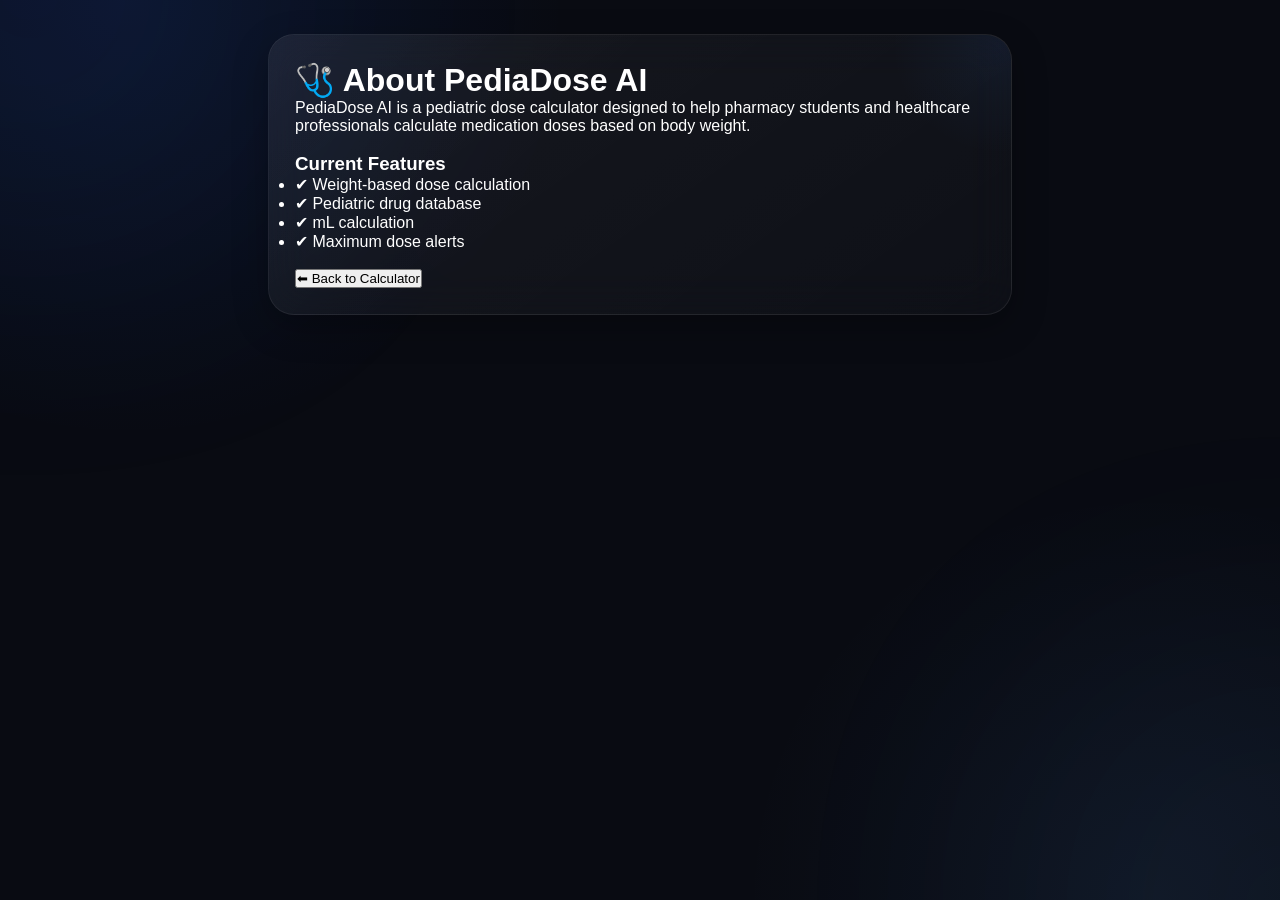
<file: about.html>
<!DOCTYPE html>
<html lang="en">
<head>
    <meta charset="UTF-8">
    <meta name="viewport" content="width=device-width, initial-scale=1.0">
    <title>About - PediaDose AI</title>
    <link rel="stylesheet" href="style.css">
</head>
<body>

<div class="container">
    <div class="card">

        <h1>🩺 About PediaDose AI</h1>

        <p class="subtitle">
            PediaDose AI is a pediatric dose calculator designed to help pharmacy students and healthcare professionals calculate medication doses based on body weight.
        </p>

        <br>

        <h3>Current Features</h3>

        <ul>
            <li>✔ Weight-based dose calculation</li>
            <li>✔ Pediatric drug database</li>
            <li>✔ mL calculation</li>
            <li>✔ Maximum dose alerts</li>
        </ul>

        <br>

        <a href="index.html">
            <button>⬅ Back to Calculator</button>
        </a>

    </div>
</div>

</body>
</html>
</file>
<file: style.css>
/* =========================================================
   DOSECARE
   Professional Medical UI
   Style System — Part 1/4
   ========================================================= */


/* =========================================================
   01. DESIGN TOKENS
   ========================================================= */

:root {

    /* ---------- Background ---------- */

    --bg-primary: #070A12;
    --bg-secondary: #0B1020;
    --bg-tertiary: #101727;

    /* ---------- Cards ---------- */

    --card-bg: rgba(17, 24, 39, 0.72);
    --card-bg-solid: #111827;
    --card-bg-hover: #151E30;

    /* ---------- Primary ---------- */

    --primary: #3B82F6;
    --primary-dark: #2563EB;
    --primary-light: #60A5FA;

    --primary-soft: rgba(59, 130, 246, 0.12);
    --primary-glow: rgba(59, 130, 246, 0.28);

    /* ---------- Accent Colors ---------- */

    --purple: #A855F7;
    --purple-soft: rgba(168, 85, 247, 0.12);

    --cyan: #06B6D4;
    --cyan-soft: rgba(6, 182, 212, 0.12);

    --green: #22C55E;
    --green-soft: rgba(34, 197, 94, 0.12);

    --orange: #F59E0B;
    --orange-soft: rgba(245, 158, 11, 0.12);

    --red: #EF4444;
    --red-soft: rgba(239, 68, 68, 0.12);

    --pink: #EC4899;
    --pink-soft: rgba(236, 72, 153, 0.12);

    /* ---------- Text ---------- */

    --text-primary: #F8FAFC;
    --text-secondary: #CBD5E1;
    --text-muted: #94A3B8;
    --text-faint: #64748B;

    /* ---------- Borders ---------- */

    --border: rgba(255, 255, 255, 0.075);
    --border-light: rgba(255, 255, 255, 0.11);

    /* ---------- Radius ---------- */

    --radius-sm: 10px;
    --radius-md: 14px;
    --radius-lg: 18px;
    --radius-xl: 22px;
    --radius-2xl: 26px;

    /* ---------- Shadows ---------- */

    --shadow-card:
        0 12px 35px rgba(0, 0, 0, 0.28);

    --shadow-heavy:
        0 20px 55px rgba(0, 0, 0, 0.38);

    --shadow-primary:
        0 10px 30px rgba(37, 99, 235, 0.22);

    /* ---------- Transitions ---------- */

    --transition-fast: 0.18s ease;
    --transition: 0.25s ease;
    --transition-slow: 0.4s ease;
}


/* =========================================================
   02. RESET
   ========================================================= */

* {
    margin: 0;
    padding: 0;
    box-sizing: border-box;
}

html {
    scroll-behavior: smooth;
    -webkit-text-size-adjust: 100%;
}

body {
    min-height: 100vh;

    font-family:
        -apple-system,
        BlinkMacSystemFont,
        "SF Pro Display",
        "SF Pro Text",
        "Segoe UI",
        Roboto,
        Arial,
        sans-serif;

    background:
        radial-gradient(
            circle at 10% 0%,
            rgba(37, 99, 235, 0.11),
            transparent 30%
        ),
        radial-gradient(
            circle at 90% 100%,
            rgba(96, 165, 250, 0.07),
            transparent 28%
        ),
        var(--bg-primary);

    color: var(--text-primary);

    overflow-x: hidden;

    position: relative;

    -webkit-font-smoothing: antialiased;
    text-rendering: optimizeLegibility;
}


/* =========================================================
   03. BACKGROUND GLOW
   ========================================================= */

body::before {

    content: "";

    position: fixed;

    width: 420px;
    height: 420px;

    top: -220px;
    left: -180px;

    background: var(--primary);

    opacity: 0.12;

    filter: blur(150px);

    border-radius: 50%;

    pointer-events: none;

    z-index: -2;

    animation:
        moveGlowOne 18s ease-in-out infinite alternate;
}

body::after {

    content: "";

    position: fixed;

    width: 430px;
    height: 430px;

    right: -220px;
    bottom: -220px;

    background: #60A5FA;

    opacity: 0.08;

    filter: blur(160px);

    border-radius: 50%;

    pointer-events: none;

    z-index: -2;

    animation:
        moveGlowTwo 22s ease-in-out infinite alternate;
}


/* =========================================================
   04. MAIN CONTAINER
   ========================================================= */

.container {

    width: 100%;

    max-width: 760px;

    margin: 0 auto;

    padding:
        28px
        18px
        70px;

    position: relative;

    z-index: 2;
}


/* =========================================================
   05. HEADER
   ========================================================= */

.header {

    text-align: center;

    margin-bottom: 30px;

    animation:
        fadeUp 0.65s ease both;
}


/* Logo */

.logo {

    width: 78px;
    height: 78px;

    object-fit: contain;

    display: block;

    margin:
        0 auto
        16px;

    filter:
        drop-shadow(
            0 8px 20px
            rgba(59, 130, 246, 0.18)
        );
}


/* Main title */

.header h1 {

    font-size: clamp(30px, 8vw, 42px);

    line-height: 1.15;

    font-weight: 750;

    letter-spacing: -0.7px;

    color: var(--text-primary);
}


/* Subtitle */

.header p {

    margin-top: 9px;

    font-size: 15px;

    line-height: 1.6;

    color: var(--text-muted);

    font-weight: 450;
}


/* =========================================================
   06. GLASS CARD SYSTEM
   ========================================================= */

.card {

    position: relative;

    width: 100%;

    background:
        linear-gradient(
            145deg,
            rgba(255,255,255,0.055),
            rgba(255,255,255,0.025)
        );

    border:
        1px solid var(--border);

    border-radius: var(--radius-2xl);

    padding: 22px;

    margin-bottom: 20px;

    box-shadow: var(--shadow-card);

    backdrop-filter: blur(22px);
    -webkit-backdrop-filter: blur(22px);

    animation:
        fadeUp 0.45s ease both;

    overflow: hidden;
}


/* Soft light inside card */

.card::before {

    content: "";

    position: absolute;

    width: 180px;
    height: 180px;

    top: -110px;
    right: -90px;

    background:
        radial-gradient(
            circle,
            rgba(59,130,246,0.10),
            transparent 70%
        );

    pointer-events: none;
}


/* Card hover */

.card {

    transition:
        transform var(--transition),
        border-color var(--transition),
        box-shadow var(--transition);
}

.card:hover {

    border-color:
        rgba(255,255,255,0.11);

    box-shadow:
        0 16px 42px rgba(0,0,0,0.32);
}


/* =========================================================
   07. SECTION TITLES
   ========================================================= */

.section-title {

    display: flex;

    align-items: center;

    gap: 10px;

    font-size: 21px;

    line-height: 1.3;

    font-weight: 750;

    letter-spacing: -0.25px;

    color: var(--text-primary);

    margin-bottom: 20px;
}


/* Small accent line */

.section-title::before {

    content: "";

    width: 4px;

    min-width: 4px;

    height: 22px;

    border-radius: 999px;

    background:
        linear-gradient(
            180deg,
            var(--primary-light),
            var(--primary-dark)
        );

    box-shadow:
        0 0 12px
        rgba(59,130,246,0.35);
}


/* =========================================================
   08. LABELS
   ========================================================= */

label {

    display: block;

    margin-top: 17px;
    margin-bottom: 8px;

    font-size: 13px;

    line-height: 1.4;

    font-weight: 650;

    letter-spacing: 0.1px;

    color: var(--text-secondary);
}


/* =========================================================
   09. INPUTS & SELECTS
   ========================================================= */

input,
select {

    width: 100%;

    height: 56px;

    padding:
        0 17px;

    border-radius:
        var(--radius-lg);

    border:
        1px solid
        rgba(255,255,255,0.07);

    background:
        rgba(15, 23, 42, 0.82);

    color:
        var(--text-primary);

    font-family: inherit;

    font-size: 15px;

    font-weight: 500;

    outline: none;

    appearance: none;
    -webkit-appearance: none;

    transition:
        border-color var(--transition),
        background var(--transition),
        box-shadow var(--transition),
        transform var(--transition);
}


/* Placeholder */

input::placeholder {

    color: var(--text-faint);

    opacity: 1;
}


/* Hover */

input:hover,
select:hover {

    border-color:
        rgba(96,165,250,0.22);

    background:
        rgba(20, 30, 48, 0.9);
}


/* Focus */

input:focus,
select:focus {

    border-color:
        var(--primary);

    background:
        #111A2B;

    box-shadow:
        0 0 0 4px
        rgba(59,130,246,0.11),

        0 8px 24px
        rgba(0,0,0,0.16);
}


/* Select arrow */

select {

    padding-right: 48px;

    background-image:

        linear-gradient(
            45deg,
            transparent 50%,
            #94A3B8 50%
        ),

        linear-gradient(
            135deg,
            #94A3B8 50%,
            transparent 50%
        );

    background-position:

        calc(100% - 21px) 23px,
        calc(100% - 15px) 23px;

    background-size:
        6px 6px,
        6px 6px;

    background-repeat: no-repeat;
}


/* Select options */

select option {

    background:
        #111827;

    color:
        #F8FAFC;
}


/* =========================================================
   10. CALCULATE BUTTON
   ========================================================= */

#calculateBtn {

    width: 100%;

    min-height: 56px;

    margin-top: 25px;

    padding:
        0 20px;

    border: none;

    border-radius:
        var(--radius-lg);

    background:
        linear-gradient(
            135deg,
            #2563EB 0%,
            #3B82F6 100%
        );

    color: #FFFFFF;

    font-family: inherit;

    font-size: 16px;

    font-weight: 750;

    letter-spacing: 0.1px;

    cursor: pointer;

    box-shadow:
        0 10px 26px
        rgba(37,99,235,0.22);

    transition:
        transform var(--transition-fast),
        box-shadow var(--transition),
        filter var(--transition);
}


/* Button hover */

#calculateBtn:hover {

    transform:
        translateY(-2px);

    filter:
        brightness(1.06);

    box-shadow:
        0 14px 32px
        rgba(37,99,235,0.30);
}


/* Button active */

#calculateBtn:active {

    transform:
        translateY(0)
        scale(0.985);

    box-shadow:
        0 6px 16px
        rgba(37,99,235,0.20);
}


/* =========================================================
   11. GENERAL BUTTON RESET
   ========================================================= */

button {

    font-family: inherit;

    -webkit-tap-highlight-color:
        transparent;
}


/* =========================================================
   12. RESULT CARD
   ========================================================= */

#resultCard {

    display: none;

    animation:
        fadeUp 0.45s ease both;
}


.result-grid {

    display: flex;

    flex-direction: column;

    gap: 0;
}


.result-item {

    display: flex;

    justify-content: space-between;

    align-items: flex-start;

    gap: 20px;

    padding:
        15px 0;

    border-bottom:
        1px solid
        rgba(255,255,255,0.065);
}


.result-item:first-child {

    padding-top: 4px;
}


.result-item:last-child {

    border-bottom: none;

    padding-bottom: 4px;
}


.result-label {

    flex: 1;

    font-size: 13px;

    line-height: 1.5;

    font-weight: 600;

    color:
        var(--text-muted);
}


.result-value {

    max-width: 62%;

    font-size: 16px;

    line-height: 1.6;

    font-weight: 700;

    color:
        var(--text-primary);

    text-align: right;

    word-break: break-word;
}


.full-width {

    display: block;
}


.full-width .result-label {

    display: block;

    margin-bottom: 7px;
}


.full-width .result-value {

    display: block;

    max-width: 100%;

    text-align: left;

    line-height: 1.8;
}


/* =========================================================
   13. DRUG INFORMATION CARD
   ========================================================= */

#drugInfoCard {

    display: none;

    animation:
        fadeUp 0.45s ease both;
}


.info-grid {

    display: flex;

    flex-direction: column;

    gap: 0;
}


.info-item {

    padding:
        15px 0;

    border-bottom:
        1px solid
        rgba(255,255,255,0.065);
}


.info-item:first-child {

    padding-top: 3px;
}


.info-item:last-child {

    border-bottom: none;

    padding-bottom: 3px;
}


.info-label {

    display: block;

    margin-bottom: 7px;

    font-size: 13px;

    line-height: 1.5;

    font-weight: 700;

    color:
        var(--primary-light);

    letter-spacing: 0.1px;
}


.info-value {

    display: block;

    font-size: 14px;

    line-height: 1.8;

    font-weight: 450;

    color:
        var(--text-secondary);

    word-break: break-word;
}


/* =========================================================
   14. BLACK BOX WARNING
   ========================================================= */

.black-box {

    margin-top: 12px;

    padding: 17px;

    border-radius:
        var(--radius-lg);

    background:
        linear-gradient(
            145deg,
            rgba(239,68,68,0.13),
            rgba(239,68,68,0.06)
        );

    border:
        1px solid
        rgba(239,68,68,0.26);

    box-shadow:
        inset 0 1px 0
        rgba(255,255,255,0.025);
}


.black-box .info-label {

    color:
        #F87171;

    font-size: 14px;
}


.black-box .info-value {

    color:
        #FECACA;

    font-weight: 600;
}


/* =========================================================
   15. CLINICAL ALERT
   ========================================================= */

#clinicalAlertCard {

    display: none;

    animation:
        fadeUp 0.45s ease both;

    border-left:
        4px solid
        var(--primary);

    background:
        linear-gradient(
            135deg,
            rgba(37,99,235,0.12),
            rgba(37,99,235,0.045)
        );
}


#clinicalAlertContent {

    color:
        var(--text-secondary);

    line-height:
        1.8;

    font-size:
        14px;
}


/* =========================================================
   16. SCROLLBAR
   ========================================================= */

::-webkit-scrollbar {

    width: 6px;
    height: 6px;
}


::-webkit-scrollbar-track {

    background:
        transparent;
}


::-webkit-scrollbar-thumb {

    background:
        rgba(148,163,184,0.22);

    border-radius:
        999px;
}


::-webkit-scrollbar-thumb:hover {

    background:
        rgba(148,163,184,0.38);
}


/* =========================================================
   17. SELECTION
   ========================================================= */

::selection {

    background:
        rgba(59,130,246,0.30);

    color:
        #FFFFFF;
}


/* =========================================================
   18. ANIMATIONS
   ========================================================= */

@keyframes fadeUp {

    from {

        opacity: 0;

        transform:
            translateY(18px);
    }

    to {

        opacity: 1;

        transform:
            translateY(0);
    }
}


@keyframes moveGlowOne {

    0% {

        transform:
            translate(0,0)
            scale(1);
    }

    50% {

        transform:
            translate(55px,35px)
            scale(1.08);
    }

    100% {

        transform:
            translate(-25px,65px)
            scale(0.96);
    }
}


@keyframes moveGlowTwo {

    0% {

        transform:
            translate(0,0)
            scale(1);
    }

    50% {

        transform:
            translate(-45px,-35px)
            scale(1.08);
    }

    100% {

        transform:
            translate(35px,-65px)
            scale(0.94);
    }
}


/* =========================================================
   END OF PART 1
   ========================================================= */
/* =========================================================
   DOSECARE
   Professional Medical UI
   Style System — Part 2/4
   ========================================================= */


/* =========================================================
   19. DASHBOARD
   ========================================================= */

.dashboard-grid {

    display: grid;

    grid-template-columns:
        repeat(2, minmax(0, 1fr));

    gap: 14px;

    margin-top: 18px;
}


.dashboard-box {

    position: relative;

    min-height: 120px;

    padding: 20px 16px;

    display: flex;

    flex-direction: column;

    justify-content: center;

    align-items: center;

    text-align: center;

    background:
        linear-gradient(
            145deg,
            rgba(255,255,255,0.045),
            rgba(255,255,255,0.018)
        );

    border:
        1px solid
        var(--border);

    border-radius:
        var(--radius-xl);

    box-shadow:
        0 8px 24px
        rgba(0,0,0,0.20);

    overflow: hidden;

    transition:
        transform var(--transition),
        background var(--transition),
        border-color var(--transition),
        box-shadow var(--transition);
}


.dashboard-box::before {

    content: "";

    position: absolute;

    width: 90px;
    height: 90px;

    top: -45px;
    right: -35px;

    background:
        radial-gradient(
            circle,
            rgba(59,130,246,0.16),
            transparent 70%
        );

    pointer-events: none;
}


.dashboard-box:hover {

    transform:
        translateY(-3px);

    background:
        linear-gradient(
            145deg,
            rgba(59,130,246,0.09),
            rgba(255,255,255,0.025)
        );

    border-color:
        rgba(59,130,246,0.22);

    box-shadow:
        0 14px 30px
        rgba(0,0,0,0.26);
}


.dashboard-box h3 {

    position: relative;

    margin-bottom: 7px;

    font-size: 30px;

    line-height: 1;

    font-weight: 750;

    letter-spacing: -0.5px;

    color:
        var(--primary-light);
}


.dashboard-box p {

    position: relative;

    font-size: 13px;

    line-height: 1.5;

    font-weight: 550;

    color:
        var(--text-muted);
}


/* =========================================================
   20. HISTORY
   ========================================================= */

#history {

    display: flex;

    flex-direction: column;

    gap: 10px;

    margin-top: 18px;
}


.history-item {

    position: relative;

    padding: 16px 17px;

    background:
        rgba(17,24,39,0.65);

    border:
        1px solid
        var(--border);

    border-radius:
        var(--radius-lg);

    box-shadow:
        0 7px 20px
        rgba(0,0,0,0.18);

    transition:
        transform var(--transition),
        background var(--transition),
        border-color var(--transition);
}


.history-item:hover {

    transform:
        translateY(-2px);

    background:
        rgba(21,30,48,0.82);

    border-color:
        rgba(59,130,246,0.18);
}


/* =========================================================
   21. ABOUT SECTION
   ========================================================= */

.about {

    color:
        var(--text-secondary);
}


.about p {

    margin-top: 13px;

    font-size: 14px;

    line-height: 1.9;

    color:
        var(--text-secondary);
}


.about strong {

    color:
        var(--text-primary);

    font-weight: 700;
}


/* =========================================================
   22. SIDE MENU — OVERLAY
   ========================================================= */

.menu-overlay {

    position: fixed;

    inset: 0;

    width: 100%;
    height: 100%;

    background:
        rgba(2,6,23,0.58);

    backdrop-filter:
        blur(5px);

    -webkit-backdrop-filter:
        blur(5px);

    opacity: 0;

    visibility: hidden;

    pointer-events: none;

    transition:
        opacity var(--transition-slow),
        visibility var(--transition-slow);

    z-index: 4500;
}


.menu-overlay.show {

    opacity: 1;

    visibility: visible;

    pointer-events: auto;
}


/* =========================================================
   23. SIDE MENU — BUTTON
   ========================================================= */

.menu-btn {

    position: fixed;

    top: 18px;
    left: 18px;

    width: 48px;
    height: 48px;

    display: flex;

    align-items: center;
    justify-content: center;

    padding: 0;

    background:
        rgba(17,24,39,0.82);

    color:
        var(--text-primary);

    border:
        1px solid
        rgba(255,255,255,0.08);

    border-radius:
        15px;

    font-size: 23px;

    line-height: 1;

    cursor: pointer;

    box-shadow:
        0 8px 24px
        rgba(0,0,0,0.28);

    backdrop-filter:
        blur(16px);

    -webkit-backdrop-filter:
        blur(16px);

    transition:
        transform var(--transition),
        background var(--transition),
        border-color var(--transition),
        box-shadow var(--transition);

    z-index: 6000;

    -webkit-tap-highlight-color:
        transparent;
}


.menu-btn:hover {

    background:
        var(--primary);

    border-color:
        var(--primary);

    transform:
        translateY(-1px);

    box-shadow:
        0 10px 25px
        rgba(37,99,235,0.28);
}


.menu-btn:active {

    transform:
        scale(0.94);
}


/* =========================================================
   24. SIDE MENU — PANEL
   ========================================================= */

.side-menu {

    position: fixed;

    top: 0;
    left: -100%;

    width: 290px;

    max-width: 86vw;

    height: 100dvh;

    padding:
        0 0 30px;

    background:
        rgba(15,23,42,0.96);

    border-right:
        1px solid
        rgba(255,255,255,0.07);

    box-shadow:
        15px 0 45px
        rgba(0,0,0,0.42);

    backdrop-filter:
        blur(25px);

    -webkit-backdrop-filter:
        blur(25px);

    overflow-y: auto;

    transition:
        left 0.38s cubic-bezier(.22,.61,.36,1);

    z-index: 5000;
}


.side-menu.open {

    left: 0;
}


/* =========================================================
   25. SIDE MENU HEADER
   ========================================================= */

.menu-header {

    padding:
        34px 22px 24px;

    text-align: center;

    border-bottom:
        1px solid
        rgba(255,255,255,0.07);
}


/* =========================================================
   26. MENU LOGO CIRCLE
   ========================================================= */

.logo-circle {

    width: 62px;
    height: 62px;

    margin:
        0 auto 14px;

    display: flex;

    align-items: center;
    justify-content: center;

    border-radius: 20px;

    background:
        linear-gradient(
            145deg,
            #2563EB,
            #3B82F6
        );

    color:
        #FFFFFF;

    font-size: 28px;

    box-shadow:
        0 12px 28px
        rgba(37,99,235,0.28);

    transition:
        transform var(--transition),
        box-shadow var(--transition);
}


.logo-circle:hover {

    transform:
        translateY(-2px)
        rotate(-2deg);

    box-shadow:
        0 16px 32px
        rgba(37,99,235,0.34);
}


.menu-header h2 {

    margin: 0;

    font-size: 23px;

    line-height: 1.25;

    font-weight: 750;

    letter-spacing: -0.3px;

    color:
        var(--text-primary);
}


.menu-header p {

    margin-top: 6px;

    font-size: 13px;

    line-height: 1.5;

    color:
        var(--text-muted);
}


.menu-header small {

    display: block;

    margin-top: 9px;

    font-size: 11px;

    color:
        var(--text-faint);

    letter-spacing: 0.2px;
}


/* =========================================================
   27. MENU LIST
   ========================================================= */

.side-menu ul {

    list-style: none;

    padding:
        12px 10px;
}


.side-menu li {

    position: relative;

    display: flex;

    align-items: center;

    gap: 11px;

    min-height: 48px;

    padding:
        12px 14px;

    margin:
        3px 0;

    border-radius:
        var(--radius-md);

    color:
        var(--text-secondary);

    font-size: 14px;

    font-weight: 600;

    cursor: pointer;

    transition:
        background var(--transition),
        color var(--transition),
        transform var(--transition);
}


.side-menu li:hover {

    background:
        rgba(59,130,246,0.10);

    color:
        var(--text-primary);

    transform:
        translateX(3px);
}


/* Active menu item */

.side-menu li.active {

    background:
        linear-gradient(
            90deg,
            rgba(59,130,246,0.16),
            rgba(59,130,246,0.05)
        );

    color:
        var(--primary-light);
}


.side-menu li.active::before {

    content: "";

    position: absolute;

    left: 0;

    width: 3px;
    height: 22px;

    border-radius:
        0 5px 5px 0;

    background:
        var(--primary);
}


/* =========================================================
   28. MENU SECTION TITLES
   ========================================================= */

.menu-title {

    padding:
        18px 15px 7px;

    font-size: 10px;

    line-height: 1.4;

    font-weight: 750;

    letter-spacing: 1.7px;

    text-transform: uppercase;

    color:
        var(--text-faint);

    cursor: default;
}


.menu-title:hover {

    background:
        transparent;

    transform:
        none;
}


/* =========================================================
   29. SUB MENU
   ========================================================= */

.sub-menu {

    display: none;

    padding:
        3px 5px 8px;
}


.sub-menu.show {

    display: block;

    animation:
        fadeUp 0.25s ease both;
}


.sub-menu button {

    width: 100%;

    min-height: 42px;

    margin:
        5px 0;

    padding:
        0 13px;

    border:
        1px solid
        rgba(255,255,255,0.055);

    border-radius:
        var(--radius-md);

    background:
        rgba(255,255,255,0.035);

    color:
        var(--text-secondary);

    font-family: inherit;

    font-size: 13px;

    font-weight: 600;

    cursor: pointer;

    transition:
        background var(--transition),
        color var(--transition),
        transform var(--transition);
}


.sub-menu button:hover {

    background:
        rgba(59,130,246,0.12);

    color:
        var(--primary-light);

    transform:
        translateX(3px);
}


/* =========================================================
   30. TOOL CARDS
   ========================================================= */

.tool-card {

    position: relative;

    display: flex;

    align-items: center;

    gap: 12px;

    min-height: 66px;

    padding:
        15px 16px;

    margin:
        12px 0;

    background:
        linear-gradient(
            145deg,
            rgba(30,41,59,0.78),
            rgba(15,23,42,0.72)
        );

    border:
        1px solid
        var(--border);

    border-radius:
        var(--radius-lg);

    color:
        var(--text-secondary);

    font-size: 15px;

    font-weight: 650;

    cursor: pointer;

    box-shadow:
        0 7px 20px
        rgba(0,0,0,0.16);

    transition:
        transform var(--transition),
        background var(--transition),
        border-color var(--transition),
        color var(--transition);
}


.tool-card:hover {

    transform:
        translateX(4px);

    background:
        linear-gradient(
            145deg,
            rgba(37,99,235,0.16),
            rgba(15,23,42,0.80)
        );

    border-color:
        rgba(59,130,246,0.25);

    color:
        var(--text-primary);
}


/* =========================================================
   31. ABOUT MODAL
   ========================================================= */

.about-modal {

    display: none;

    position: fixed;

    inset: 0;

    width: 100%;
    height: 100%;

    padding: 20px;

    background:
        rgba(2,6,23,0.62);

    backdrop-filter:
        blur(7px);

    -webkit-backdrop-filter:
        blur(7px);

    justify-content: center;
    align-items: center;

    z-index: 9999;
}


.about-box {

    width: 100%;

    max-width: 500px;

    max-height: 85vh;

    overflow-y: auto;

    padding:
        26px 22px;

    background:
        linear-gradient(
            145deg,
            rgba(17,24,39,0.97),
            rgba(15,23,42,0.97)
        );

    color:
        var(--text-primary);

    border:
        1px solid
        rgba(255,255,255,0.08);

    border-radius:
        var(--radius-2xl);

    box-shadow:
        var(--shadow-heavy);

    animation:
        popup 0.3s ease both;
}


body.light .about-box {

    background:
        rgba(255,255,255,0.96);

    color:
        #111827;
}


/* =========================================================
   32. CONTACT BUTTONS
   ========================================================= */

#telegramBtn,
#bugBtn,
#featureBtn,
#rateBtn {

    width: 100%;

    min-height: 48px;

    margin:
        7px 0;

    padding:
        0 16px;

    border: none;

    border-radius:
        var(--radius-md);

    font-family: inherit;

    font-size: 14px;

    font-weight: 700;

    color:
        #FFFFFF;

    cursor: pointer;

    transition:
        transform var(--transition),
        filter var(--transition),
        box-shadow var(--transition);
}


#telegramBtn {

    background:
        #229ED9;

    box-shadow:
        0 8px 20px
        rgba(34,158,217,0.18);
}


#bugBtn {

    background:
        #EF4444;

    box-shadow:
        0 8px 20px
        rgba(239,68,68,0.16);
}


#featureBtn {

    background:
        #10B981;

    box-shadow:
        0 8px 20px
        rgba(16,185,129,0.16);
}


#rateBtn {

    background:
        #F59E0B;

    box-shadow:
        0 8px 20px
        rgba(245,158,11,0.16);
}


#telegramBtn:hover,
#bugBtn:hover,
#featureBtn:hover,
#rateBtn:hover {

    transform:
        translateY(-2px);

    filter:
        brightness(1.05);
}


#telegramBtn:active,
#bugBtn:active,
#featureBtn:active,
#rateBtn:active {

    transform:
        scale(0.98);
}


/* =========================================================
   33. POPUP ANIMATION
   ========================================================= */

@keyframes popup {

    from {

        opacity: 0;

        transform:
            scale(0.94)
            translateY(10px);
    }

    to {

        opacity: 1;

        transform:
            scale(1)
            translateY(0);
    }
}


/* =========================================================
   34. LIGHT MODE — BASE
   ========================================================= */

body.light {

    --bg-primary: #F1F5F9;

    --bg-secondary: #E8EEF5;

    --bg-tertiary: #FFFFFF;

    --card-bg: rgba(255,255,255,0.70);

    --card-bg-solid: #FFFFFF;

    --card-bg-hover: #FFFFFF;

    --text-primary: #111827;

    --text-secondary: #475569;

    --text-muted: #64748B;

    --text-faint: #94A3B8;

    --border:
        rgba(15,23,42,0.075);

    --border-light:
        rgba(15,23,42,0.12);

    background:
        linear-gradient(
            145deg,
            #F5F7FA 0%,
            #EAF0F6 50%,
            #E2E8F0 100%
        );

    color:
        var(--text-primary);
}


/* =========================================================
   35. LIGHT MODE — CARDS
   ========================================================= */

body.light .card {

    background:
        rgba(255,255,255,0.66);

    border:
        1px solid
        rgba(255,255,255,0.85);

    box-shadow:
        0 15px 35px
        rgba(15,23,42,0.07);

    backdrop-filter:
        blur(25px);

    -webkit-backdrop-filter:
        blur(25px);
}


body.light .card:hover {

    border-color:
        rgba(37,99,235,0.13);

    box-shadow:
        0 18px 40px
        rgba(15,23,42,0.09);
}


/* =========================================================
   36. LIGHT MODE — INPUTS
   ========================================================= */

body.light input,
body.light select {

    background:
        rgba(255,255,255,0.88);

    border:
        1px solid
        #D7E0EC;

    color:
        #111827;

    box-shadow:
        0 4px 14px
        rgba(37,99,235,0.035);
}


body.light input:hover,
body.light select:hover {

    border-color:
        rgba(59,130,246,0.30);
}


body.light input:focus,
body.light select:focus {

    background:
        #FFFFFF;

    border-color:
        var(--primary);

    box-shadow:
        0 0 0 4px
        rgba(59,130,246,0.10);
}


body.light input::placeholder {

    color:
        #94A3B8;
}


body.light select option {

    background:
        #FFFFFF;

    color:
        #111827;
}


/* =========================================================
   37. LIGHT MODE — DASHBOARD
   ========================================================= */

body.light .dashboard-box {

    background:
        rgba(255,255,255,0.70);

    border:
        1px solid
        rgba(15,23,42,0.055);

    box-shadow:
        0 10px 25px
        rgba(15,23,42,0.06);
}


body.light .dashboard-box:hover {

    background:
        rgba(255,255,255,0.90);

    border-color:
        rgba(59,130,246,0.16);
}


/* =========================================================
   38. LIGHT MODE — HISTORY
   ========================================================= */

body.light .history-item {

    background:
        rgba(255,255,255,0.68);

    border-color:
        rgba(15,23,42,0.055);

    box-shadow:
        0 7px 20px
        rgba(15,23,42,0.045);
}


body.light .history-item:hover {

    background:
        rgba(255,255,255,0.92);

    border-color:
        rgba(59,130,246,0.15);
}


/* =========================================================
   39. LIGHT MODE — SIDE MENU
   ========================================================= */

body.light .side-menu {

    background:
        rgba(248,250,252,0.96);

    border-right:
        1px solid
        rgba(15,23,42,0.06);

    box-shadow:
        15px 0 45px
        rgba(15,23,42,0.12);
}


body.light .side-menu li {

    color:
        #475569;
}


body.light .side-menu li:hover {

    background:
        rgba(59,130,246,0.07);

    color:
        #1E3A8A;
}


body.light .side-menu li.active {

    background:
        rgba(59,130,246,0.10);

    color:
        #2563EB;
}


body.light .menu-title {

    color:
        #94A3B8;
}


body.light .menu-header {

    border-bottom-color:
        rgba(15,23,42,0.07);
}


/* =========================================================
   40. LIGHT MODE — MENU BUTTON
   ========================================================= */

body.light .menu-btn {

    background:
        rgba(255,255,255,0.72);

    color:
        #2563EB;

    border:
        1px solid
        rgba(15,23,42,0.06);

    box-shadow:
        0 8px 22px
        rgba(15,23,42,0.08);
}


body.light .menu-btn:hover {

    background:
        #2563EB;

    color:
        #FFFFFF;
}


/* =========================================================
   41. LIGHT MODE — TOOL CARDS
   ========================================================= */

body.light .tool-card {

    background:
        rgba(255,255,255,0.70);

    border:
        1px solid
        rgba(15,23,42,0.06);

    color:
        #475569;

    box-shadow:
        0 7px 18px
        rgba(15,23,42,0.045);
}


body.light .tool-card:hover {

    background:
        rgba(37,99,235,0.08);

    border-color:
        rgba(37,99,235,0.14);

    color:
        #1D4ED8;
}


/* =========================================================
   42. LIGHT MODE — SUB MENU
   ========================================================= */

body.light .sub-menu button {

    background:
        rgba(15,23,42,0.035);

    border-color:
        rgba(15,23,42,0.055);

    color:
        #475569;
}


body.light .sub-menu button:hover {

    background:
        rgba(59,130,246,0.08);

    color:
        #2563EB;
}


/* =========================================================
   43. LIGHT MODE — RESULT & INFO
   ========================================================= */

body.light .result-item,
body.light .info-item {

    border-bottom-color:
        rgba(15,23,42,0.065);
}


body.light .result-label {

    color:
        #64748B;
}


body.light .result-value {

    color:
        #111827;
}


body.light .info-label {

    color:
        #2563EB;
}


body.light .info-value {

    color:
        #475569;
}


/* =========================================================
   44. LIGHT MODE — BLACK BOX
   ========================================================= */

body.light .black-box {

    background:
        rgba(239,68,68,0.07);

    border-color:
        rgba(239,68,68,0.20);
}


body.light .black-box .info-value {

    color:
        #991B1B;
}


/* =========================================================
   45. LIGHT MODE — CLINICAL ALERT
   ========================================================= */

body.light #clinicalAlertCard {

    background:
        rgba(37,99,235,0.06);

    border-left-color:
        #2563EB;
}


body.light #clinicalAlertContent {

    color:
        #334155;
}


/* =========================================================
   46. LIGHT MODE — ABOUT
   ========================================================= */

body.light .about p {

    color:
        #475569;
}


body.light .about strong {

    color:
        #111827;
}


/* =========================================================
   END OF PART 2
   ========================================================= */
/* =========================================================
   DOSECARE — STYLE.CSS
   PART 3 / 4
   Welcome Screen + Typography + Responsive
   ========================================================= */


/* =========================================================
   47. WELCOME SCREEN
   ========================================================= */

#welcomeScreen {

    position: fixed;

    inset: 0;

    display: flex;

    align-items: center;

    justify-content: center;

    width: 100%;
    height: 100dvh;

    padding: 25px;

    background:
        radial-gradient(
            circle at 50% 35%,
            rgba(37,99,235,0.12),
            transparent 38%
        ),
        linear-gradient(
            180deg,
            #050816 0%,
            #080D1C 48%,
            #0B1023 100%
        );

    overflow: hidden;

    z-index: 9999;

    opacity: 1;

    visibility: visible;

    transition:
        opacity .65s ease,
        visibility .65s ease,
        transform .65s ease;
}


#welcomeScreen.hide {

    opacity: 0;

    visibility: hidden;

    pointer-events: none;

    transform:
        scale(1.035);
}


/* =========================================================
   48. WELCOME BACKGROUND GLOW
   ========================================================= */

#welcomeScreen::before {

    content: "";

    position: absolute;

    width: 520px;
    height: 520px;

    top: 50%;
    left: 50%;

    transform:
        translate(-50%, -50%);

    background:
        radial-gradient(
            circle,
            rgba(37,99,235,0.18) 0%,
            rgba(37,99,235,0.06) 35%,
            transparent 72%
        );

    filter:
        blur(20px);

    pointer-events: none;

    animation:
        welcomeGlow 7s ease-in-out infinite alternate;
}


#welcomeScreen::after {

    content: "";

    position: absolute;

    width: 220px;
    height: 220px;

    top: 8%;
    right: -70px;

    border-radius: 50%;

    background:
        rgba(59,130,246,0.10);

    filter:
        blur(70px);

    pointer-events: none;

    animation:
        welcomeFloat 12s ease-in-out infinite alternate;
}


/* =========================================================
   49. WELCOME CONTENT
   ========================================================= */

.welcome-content {

    position: relative;

    z-index: 2;

    width: 100%;

    max-width: 700px;

    padding: 20px;

    text-align: center;

    animation:
        zoomIn .8s ease both;
}


/* =========================================================
   50. WELCOME TITLE
   ========================================================= */

.welcome-title {

    margin: 0;

    font-size: clamp(
        34px,
        7vw,
        56px
    );

    line-height: 1.15;

    font-weight: 300;

    letter-spacing:
        clamp(
            2px,
            1vw,
            5px
        );

    color:
        #FFFFFF;

    opacity: 0;

    animation:
        welcomeTitle .9s ease forwards;
}


/* =========================================================
   51. APP TITLE
   ========================================================= */

.app-title {

    margin-top: 12px;

    font-size: clamp(
        52px,
        10vw,
        76px
    );

    line-height: 1;

    font-weight: 750;

    letter-spacing:
        clamp(
            1px,
            .5vw,
            3px
        );

    color:
        #3B82F6;

    text-shadow:
        0 0 15px
        rgba(59,130,246,.45),

        0 0 40px
        rgba(59,130,246,.18);

    opacity: 0;

    animation:
        welcomeApp .9s .35s ease forwards;
}


/* =========================================================
   52. WELCOME SUBTITLE
   ========================================================= */

.app-subtitle {

    max-width: 580px;

    margin:
        22px auto 0;

    font-size:
        clamp(
            17px,
            3.5vw,
            24px
        );

    line-height:
        1.75;

    font-weight: 450;

    color:
        #B8C5FF;

    opacity: 0;

    animation:
        welcomeSubtitle .9s .7s ease forwards;
}


/* =========================================================
   53. DEVELOPER
   ========================================================= */

.developer {

    margin-top: 38px;

    font-size: 15px;

    line-height: 1.5;

    color:
        #94A3B8;

    opacity: 0;

    animation:
        welcomeDeveloper .9s 1s ease forwards;
}


.developer span {

    display: block;

    margin-top: 9px;

    font-size:
        clamp(
            22px,
            5vw,
            28px
        );

    line-height: 1.2;

    font-weight: 700;

    letter-spacing:
        1.5px;

    background:
        linear-gradient(
            180deg,
            #FFFFFF 0%,
            #E5E7EB 45%,
            #94A3B8 100%
        );

    -webkit-background-clip:
        text;

    background-clip:
        text;

    -webkit-text-fill-color:
        transparent;
}


/* =========================================================
   54. WELCOME STARS
   ========================================================= */

.stars {

    position: absolute;

    inset: 0;

    width: 100%;
    height: 100%;

    overflow: hidden;

    pointer-events: none;

    z-index: 1;
}


.star {

    position: absolute;

    width: 2px;
    height: 2px;

    border-radius: 50%;

    background:
        #FFFFFF;

    opacity: .25;

    box-shadow:
        0 0 6px
        rgba(255,255,255,.45);

    animation:
        twinkle 4s ease-in-out infinite;
}


.star:nth-child(1) {
    top: 10%;
    left: 15%;
    animation-delay: 0s;
}


.star:nth-child(2) {
    top: 20%;
    left: 70%;
    animation-delay: 1s;
}


.star:nth-child(3) {
    top: 35%;
    left: 40%;
    animation-delay: 2s;
}


.star:nth-child(4) {
    top: 55%;
    left: 85%;
    animation-delay: 3s;
}


.star:nth-child(5) {
    top: 70%;
    left: 20%;
    animation-delay: 1.5s;
}


.star:nth-child(6) {
    top: 82%;
    left: 60%;
    animation-delay: 2.5s;
}


.star:nth-child(7) {
    top: 14%;
    left: 88%;
    animation-delay: .5s;
}


.star:nth-child(8) {
    top: 62%;
    left: 8%;
    animation-delay: 3.5s;
}


/* =========================================================
   55. WELCOME ANIMATIONS
   ========================================================= */

@keyframes welcomeGlow {

    0% {

        transform:
            translate(-50%, -50%)
            scale(.92);

        opacity: .65;
    }

    100% {

        transform:
            translate(-50%, -50%)
            scale(1.12);

        opacity: 1;
    }
}


@keyframes welcomeFloat {

    0% {

        transform:
            translate(0,0);
    }

    100% {

        transform:
            translate(-70px,55px);
    }
}


@keyframes zoomIn {

    0% {

        opacity: 0;

        transform:
            scale(.94);
    }

    100% {

        opacity: 1;

        transform:
            scale(1);
    }
}


@keyframes welcomeTitle {

    from {

        opacity: 0;

        transform:
            translateY(28px);

        filter:
            blur(8px);
    }

    to {

        opacity: 1;

        transform:
            translateY(0);

        filter:
            blur(0);
    }
}


@keyframes welcomeApp {

    from {

        opacity: 0;

        transform:
            translateY(22px)
            scale(.97);
    }

    to {

        opacity: 1;

        transform:
            translateY(0)
            scale(1);
    }
}


@keyframes welcomeSubtitle {

    from {

        opacity: 0;

        transform:
            translateY(18px);
    }

    to {

        opacity: 1;

        transform:
            translateY(0);
    }
}


@keyframes welcomeDeveloper {

    from {

        opacity: 0;

        transform:
            translateY(16px);
    }

    to {

        opacity: 1;

        transform:
            translateY(0);
    }
}


@keyframes twinkle {

    0%,
    100% {

        opacity: .18;

        transform:
            scale(1);
    }

    50% {

        opacity: .9;

        transform:
            scale(1.8);
    }
}


/* =========================================================
   56. MAIN BACKGROUND ANIMATIONS
   ========================================================= */

@keyframes moveGlow1 {

    0% {

        transform:
            translate(0,0)
            scale(1);
    }

    50% {

        transform:
            translate(65px,35px)
            scale(1.10);
    }

    100% {

        transform:
            translate(-35px,70px)
            scale(.96);
    }
}


@keyframes moveGlow2 {

    0% {

        transform:
            translate(0,0)
            scale(1);
    }

    50% {

        transform:
            translate(-55px,-35px)
            scale(1.10);
    }

    100% {

        transform:
            translate(40px,-70px)
            scale(.94);
    }
}


/* =========================================================
   57. LIGHT MODE BUBBLES
   ========================================================= */

.glass-bubbles {

    position: fixed;

    inset: 0;

    width: 100%;
    height: 100%;

    overflow: hidden;

    pointer-events: none;

    z-index: 0;

    display: none;
}


body.light .glass-bubbles {

    display: block;
}


.bubble {

    position: absolute;

    border-radius: 50%;

    background:
        rgba(255,255,255,.34);

    border:
        1px solid
        rgba(255,255,255,.42);

    backdrop-filter:
        blur(25px);

    -webkit-backdrop-filter:
        blur(25px);

    box-shadow:
        inset 0 0 30px
        rgba(255,255,255,.38),

        0 10px 30px
        rgba(148,163,184,.10);

    animation:
        bubbleMove 18s infinite ease-in-out alternate;
}


.bubble1 {

    width: 180px;
    height: 180px;

    top: 10%;
    left: 5%;

    animation-duration:
        16s;
}


.bubble2 {

    width: 280px;
    height: 280px;

    top: 55%;
    left: -80px;

    animation-duration:
        22s;
}


.bubble3 {

    width: 130px;
    height: 130px;

    top: 25%;
    right: 10%;

    animation-duration:
        14s;
}


.bubble4 {

    width: 220px;
    height: 220px;

    right: 5%;
    bottom: -40px;

    animation-duration:
        20s;
}


.bubble5 {

    width: 90px;
    height: 90px;

    top: 70%;
    left: 45%;

    animation-duration:
        12s;
}


.bubble6 {

    width: 150px;
    height: 150px;

    top: 5%;
    right: 40%;

    animation-duration:
        19s;
}


@keyframes bubbleMove {

    0% {

        transform:
            translate(0,0)
            scale(1);
    }

    50% {

        transform:
            translate(35px,-40px)
            scale(1.05);
    }

    100% {

        transform:
            translate(-20px,30px)
            scale(.95);
    }
}


/* =========================================================
   58. RESPONSIVE — TABLET
   ========================================================= */

@media (max-width: 768px) {

    .container {

        width: 100%;

        max-width: 100%;

        padding:
            20px 15px 50px;
    }


    .header {

        margin-bottom:
            22px;
    }


    .header h1 {

        font-size:
            34px;

        letter-spacing:
            .2px;
    }


    .header p {

        font-size:
            15px;
    }


    .logo {

        width: 78px;
        height: 78px;

        margin-bottom:
            12px;
    }


    .card {

        padding:
            19px;

        margin-bottom:
            16px;

        border-radius:
            21px;
    }


    .section-title {

        font-size:
            22px;

        margin-bottom:
            17px;
    }


    input,
    select {

        height:
            55px;

        border-radius:
            16px;

        font-size:
            15px;
    }


    #calculateBtn {

        height:
            56px;

        border-radius:
            16px;

        font-size:
            17px;
    }


    .dashboard-grid {

        grid-template-columns:
            repeat(2, minmax(0,1fr));

        gap:
            12px;
    }


    .dashboard-box {

        min-height:
            112px;

        padding:
            17px 12px;
    }


    .dashboard-box h3 {

        font-size:
            27px;
    }


    .dashboard-box p {

        font-size:
            12px;
    }


    .result-item {

        flex-direction:
            column;

        align-items:
            flex-start;

        gap:
            6px;
    }


    .result-value {

        width:
            100%;

        text-align:
            left;
    }


    .side-menu {

        width:
            285px;
    }


    .menu-btn {

        top:
            15px;

        left:
            15px;
    }
}


/* =========================================================
   59. RESPONSIVE — SMALL PHONES
   ========================================================= */

@media (max-width: 480px) {

    .container {

        padding:
            17px 12px 42px;
    }


    .header h1 {

        font-size:
            30px;
    }


    .header p {

        font-size:
            14px;
    }


    .card {

        padding:
            17px;

        border-radius:
            19px;
    }


    .section-title {

        font-size:
            20px;
    }


    label {

        font-size:
            14px;
    }


    input,
    select {

        height:
            53px;

        padding:
            0 15px;

        border-radius:
            15px;

        font-size:
            15px;
    }


    #calculateBtn {

        height:
            54px;

        margin-top:
            23px;

        border-radius:
            15px;

        font-size:
            16px;
    }


    .dashboard-grid {

        gap:
            10px;
    }


    .dashboard-box {

        min-height:
            104px;

        padding:
            15px 8px;

        border-radius:
            16px;
    }


    .dashboard-box h3 {

        font-size:
            25px;
    }


    .history-item {

        padding:
            14px;
    }


    .menu-btn {

        width:
            46px;

        height:
            46px;

        border-radius:
            14px;

        font-size:
            21px;
    }


    .welcome-content {

        padding:
            10px;
    }


    .welcome-title {

        font-size:
            35px;

        letter-spacing:
            2px;
    }


    .app-title {

        font-size:
            54px;
    }


    .app-subtitle {

        margin-top:
            18px;

        font-size:
            17px;

        line-height:
            1.7;
    }


    .developer {

        margin-top:
            30px;

        font-size:
            14px;
    }


    .developer span {

        font-size:
            22px;
    }
}


/* =========================================================
   60. RESPONSIVE — VERY SMALL SCREENS
   ========================================================= */

@media (max-width: 360px) {

    .container {

        padding-left:
            10px;

        padding-right:
            10px;
    }


    .card {

        padding:
            15px;
    }


    .dashboard-grid {

        grid-template-columns:
            1fr;
    }


    .dashboard-box {

        min-height:
            95px;
    }


    .welcome-title {

        font-size:
            31px;
    }


    .app-title {

        font-size:
            47px;
    }


    .app-subtitle {

        font-size:
            16px;
    }
}


/* =========================================================
   61. IPAD / TABLET PORTRAIT
   ========================================================= */

@media (min-width: 769px) and (max-width: 1100px) {

    .container {

        max-width:
            720px;

        padding:
            28px 24px 60px;
    }


    .card {

        padding:
            24px;
    }


    .header h1 {

        font-size:
            40px;
    }


    .dashboard-grid {

        gap:
            16px;
    }
}


/* =========================================================
   62. TOUCH DEVICES
   ========================================================= */

@media (hover: none) {

    .dashboard-box:hover,
    .history-item:hover,
    .tool-card:hover,
    .menu-btn:hover {

        transform:
            none;
    }


    .dashboard-box:active {

        transform:
            scale(.985);
    }


    .tool-card:active {

        transform:
            scale(.985);
    }


    .menu-btn:active {

        transform:
            scale(.94);
    }
}


/* =========================================================
   63. REDUCE MOTION
   ========================================================= */

@media (prefers-reduced-motion: reduce) {

    *,
    *::before,
    *::after {

        scroll-behavior:
            auto !important;

        animation-duration:
            0.01ms !important;

        animation-iteration-count:
            1 !important;

        transition-duration:
            0.01ms !important;
    }
}


/* =========================================================
   END OF PART 3
   ========================================================= */
/* =========================================================
   DOSECARE — STYLE.CSS
   PART 4 / 4
   Final Polish + Glass Effects + Accessibility
   ========================================================= */


/* =========================================================
   64. FINAL COLOR SYSTEM
   ========================================================= */

:root {

    --primary:
        #2563EB;

    --primary-light:
        #60A5FA;

    --primary-dark:
        #1D4ED8;

    --success:
        #10B981;

    --warning:
        #F59E0B;

    --danger:
        #EF4444;

    --info:
        #229ED9;


    --bg-primary:
        #090B12;

    --bg-secondary:
        #0F172A;

    --bg-tertiary:
        #131926;


    --card-bg:
        rgba(255,255,255,.045);

    --card-bg-solid:
        #111827;

    --card-bg-hover:
        rgba(255,255,255,.065);


    --text-primary:
        #FFFFFF;

    --text-secondary:
        #CBD5E1;

    --text-muted:
        #94A3B8;

    --text-faint:
        #64748B;


    --border:
        rgba(255,255,255,.075);

    --border-light:
        rgba(255,255,255,.11);


    --radius-sm:
        10px;

    --radius-md:
        14px;

    --radius-lg:
        18px;

    --radius-xl:
        22px;

    --radius-2xl:
        26px;


    --shadow-soft:
        0 8px 25px rgba(0,0,0,.18);

    --shadow-medium:
        0 14px 35px rgba(0,0,0,.25);

    --shadow-heavy:
        0 22px 55px rgba(0,0,0,.40);


    --transition:
        .25s ease;

    --transition-slow:
        .4s ease;
}


/* =========================================================
   65. GLOBAL SELECTION
   ========================================================= */

::selection {

    background:
        rgba(59,130,246,.35);

    color:
        #FFFFFF;
}


/* =========================================================
   66. SCROLLBAR
   ========================================================= */

::-webkit-scrollbar {

    width:
        7px;

    height:
        7px;
}


::-webkit-scrollbar-track {

    background:
        transparent;
}


::-webkit-scrollbar-thumb {

    background:
        rgba(148,163,184,.25);

    border-radius:
        999px;
}


::-webkit-scrollbar-thumb:hover {

    background:
        rgba(96,165,250,.45);
}


/* =========================================================
   67. SMOOTH CARD GLASS
   ========================================================= */

.card {

    position: relative;

    isolation: isolate;

    overflow: hidden;
}


.card::before {

    content: "";

    position: absolute;

    top: -100px;
    right: -100px;

    width: 220px;
    height: 220px;

    border-radius:
        50%;

    background:
        radial-gradient(
            circle,
            rgba(59,130,246,.075),
            transparent 70%
        );

    pointer-events:
        none;

    z-index:
        -1;
}


/* =========================================================
   68. CARD INNER LIGHT
   ========================================================= */

.card::after {

    content: "";

    position: absolute;

    inset: 0;

    border-radius:
        inherit;

    background:
        linear-gradient(
            135deg,
            rgba(255,255,255,.025),
            transparent 40%
        );

    pointer-events:
        none;

    z-index:
        -1;
}


/* =========================================================
   69. BUTTON POLISH
   ========================================================= */

button {

    font-family:
        inherit;

    -webkit-tap-highlight-color:
        transparent;
}


button:focus-visible {

    outline:
        3px solid
        rgba(59,130,246,.35);

    outline-offset:
        3px;
}


#calculateBtn {

    position:
        relative;

    overflow:
        hidden;

    isolation:
        isolate;

    box-shadow:
        0 10px 25px
        rgba(37,99,235,.20);
}


#calculateBtn::before {

    content: "";

    position: absolute;

    top: 0;
    left: -120%;

    width: 70%;
    height: 100%;

    background:
        linear-gradient(
            90deg,
            transparent,
            rgba(255,255,255,.16),
            transparent
        );

    transform:
        skewX(-20deg);

    transition:
        left .65s ease;

    pointer-events:
        none;
}


#calculateBtn:hover::before {

    left:
        140%;
}


#calculateBtn:hover {

    box-shadow:
        0 14px 30px
        rgba(37,99,235,.30);
}


/* =========================================================
   70. INPUT ICON / FOCUS POLISH
   ========================================================= */

input,
select {

    -webkit-tap-highlight-color:
        transparent;
}


input:focus,
select:focus {

    transform:
        translateY(-1px);
}


input:disabled,
select:disabled {

    opacity:
        .55;

    cursor:
        not-allowed;
}


/* =========================================================
   71. RESULT CARD POLISH
   ========================================================= */

#resultCard {

    position:
        relative;

    overflow:
        hidden;
}


#resultCard::before {

    content: "";

    position: absolute;

    top: 0;
    left: 0;

    width: 100%;
    height: 3px;

    background:
        linear-gradient(
            90deg,
            #2563EB,
            #60A5FA,
            transparent
        );

    opacity:
        .8;
}


/* =========================================================
   72. DRUG INFO CARD POLISH
   ========================================================= */

#drugInfoCard {

    position:
        relative;

    overflow:
        hidden;
}


#drugInfoCard::before {

    content: "";

    position: absolute;

    top: 0;
    left: 0;

    width: 100%;
    height: 3px;

    background:
        linear-gradient(
            90deg,
            #60A5FA,
            #2563EB,
            transparent
        );

    opacity:
        .75;
}


/* =========================================================
   73. CLINICAL ALERT POLISH
   ========================================================= */

#clinicalAlertCard {

    position:
        relative;

    overflow:
        hidden;
}


#clinicalAlertCard::after {

    content: "";

    position: absolute;

    top: -50px;
    right: -50px;

    width: 140px;
    height: 140px;

    border-radius:
        50%;

    background:
        rgba(59,130,246,.08);

    pointer-events:
        none;
}


/* =========================================================
   74. BLACK BOX WARNING POLISH
   ========================================================= */

.black-box {

    position:
        relative;

    overflow:
        hidden;
}


.black-box::before {

    content: "";

    position: absolute;

    top: 0;
    left: 0;

    width: 3px;
    height: 100%;

    background:
        #EF4444;

    border-radius:
        5px;
}


/* =========================================================
   75. LIGHT MODE — FINAL POLISH
   ========================================================= */

body.light {

    --card-bg:
        rgba(255,255,255,.68);

    --card-bg-hover:
        rgba(255,255,255,.88);

    --border:
        rgba(15,23,42,.065);

    --border-light:
        rgba(15,23,42,.10);

    --text-primary:
        #111827;

    --text-secondary:
        #475569;

    --text-muted:
        #64748B;

    --text-faint:
        #94A3B8;
}


body.light::before {

    background:
        #60A5FA;

    opacity:
        .08;

    filter:
        blur(150px);
}


body.light::after {

    background:
        #93C5FD;

    opacity:
        .10;

    filter:
        blur(150px);
}


/* =========================================================
   76. LIGHT MODE — CARD EFFECT
   ========================================================= */

body.light .card::before {

    background:
        radial-gradient(
            circle,
            rgba(59,130,246,.055),
            transparent 70%
        );
}


body.light .card::after {

    background:
        linear-gradient(
            135deg,
            rgba(255,255,255,.32),
            transparent 45%
        );
}


/* =========================================================
   77. LIGHT MODE — RESULT
   ========================================================= */

body.light #resultCard::before {

    background:
        linear-gradient(
            90deg,
            #2563EB,
            #60A5FA,
            transparent
        );
}


body.light #drugInfoCard::before {

    background:
        linear-gradient(
            90deg,
            #60A5FA,
            #2563EB,
            transparent
        );
}


/* =========================================================
   78. LIGHT MODE — CLINICAL ALERT
   ========================================================= */

body.light #clinicalAlertCard {

    box-shadow:
        0 10px 30px
        rgba(37,99,235,.06);
}


/* =========================================================
   79. LIGHT MODE — BUTTON
   ========================================================= */

body.light #calculateBtn {

    background:
        linear-gradient(
            135deg,
            #2563EB,
            #3B82F6
        );

    box-shadow:
        0 10px 25px
        rgba(37,99,235,.20);
}


body.light #calculateBtn:hover {

    background:
        linear-gradient(
            135deg,
            #1D4ED8,
            #2563EB
        );
}


/* =========================================================
   80. LIGHT MODE — MENU OVERLAY
   ========================================================= */

body.light .menu-overlay {

    background:
        rgba(15,23,42,.30);

    backdrop-filter:
        blur(5px);

    -webkit-backdrop-filter:
        blur(5px);
}


/* =========================================================
   81. LIGHT MODE — ABOUT MODAL
   ========================================================= */

body.light .about-modal {

    background:
        rgba(15,23,42,.30);
}


body.light .about-box {

    border:
        1px solid
        rgba(15,23,42,.06);

    box-shadow:
        0 25px 60px
        rgba(15,23,42,.16);
}


/* =========================================================
   82. SAFE AREA — IPHONE / IPAD
   ========================================================= */

@supports (padding: env(safe-area-inset-top)) {

    .container {

        padding-top:
            max(
                20px,
                env(safe-area-inset-top)
            );

        padding-bottom:
            max(
                50px,
                env(safe-area-inset-bottom)
            );
    }


    .menu-btn {

        top:
            max(
                15px,
                calc(
                    15px +
                    env(safe-area-inset-top)
                )
            );

        left:
            max(
                15px,
                env(safe-area-inset-left)
            );
    }


    .side-menu {

        padding-bottom:
            max(
                30px,
                env(safe-area-inset-bottom)
            );
    }
}


/* =========================================================
   83. IPAD LANDSCAPE
   ========================================================= */

@media
    (min-width: 900px)
    and (max-width: 1366px) {

    .container {

        max-width:
            780px;

        padding-top:
            34px;
    }


    .card {

        padding:
            26px;
    }


    .dashboard-grid {

        grid-template-columns:
            repeat(2,1fr);

        gap:
            16px;
    }


    .dashboard-box {

        min-height:
            125px;
    }
}


/* =========================================================
   84. LARGE SCREENS
   ========================================================= */

@media (min-width: 1400px) {

    .container {

        max-width:
            820px;
    }


    .card {

        padding:
            28px;
    }
}


/* =========================================================
   85. MOBILE TOUCH IMPROVEMENTS
   ========================================================= */

@media (max-width: 768px) {

    input,
    select,
    button {

        touch-action:
            manipulation;
    }


    .side-menu li {

        min-height:
            50px;
    }


    .sub-menu button {

        min-height:
            44px;
    }


    #telegramBtn,
    #bugBtn,
    #featureBtn,
    #rateBtn {

        min-height:
            50px;
    }
}


/* =========================================================
   86. NO HORIZONTAL OVERFLOW
   ========================================================= */

html,
body {

    max-width:
        100%;

    overflow-x:
        hidden;
}


img,
svg {

    max-width:
        100%;

    height:
        auto;
}


/* =========================================================
   87. TEXT SAFETY
   ========================================================= */

.result-value,
.info-value,
.history-item,
.about-box {

    overflow-wrap:
        anywhere;
}


/* =========================================================
   88. FINAL DARK MODE BODY
   ========================================================= */

body:not(.light) {

    background-color:
        var(--bg-primary);

    color:
        var(--text-primary);
}


/* =========================================================
   89. FINAL LIGHT MODE BODY
   ========================================================= */

body.light {

    color:
        var(--text-primary);
}


/* =========================================================
   90. FINAL CONTAINER LAYER
   ========================================================= */

.container {

    isolation:
        isolate;
}


/* =========================================================
   91. FINAL MENU LAYER
   ========================================================= */

.side-menu,
.menu-overlay,
.menu-btn {

    isolation:
        isolate;
}


/* =========================================================
   92. FINAL ANTI-BLINK
   ========================================================= */

#welcomeScreen,
.card,
.history-item,
.dashboard-box,
.tool-card {

    -webkit-backface-visibility:
        hidden;

    backface-visibility:
        hidden;
}


/* =========================================================
   93. FINAL BUTTON PRESS
   ========================================================= */

button:active {

    transition:
        transform .08s ease;
}


/* =========================================================
   94. FINAL INPUT AUTOFILL
   ========================================================= */

input:-webkit-autofill,
input:-webkit-autofill:hover,
input:-webkit-autofill:focus {

    -webkit-text-fill-color:
        #FFFFFF;

    transition:
        background-color 9999s ease-in-out 0s;
}


body.light input:-webkit-autofill,
body.light input:-webkit-autofill:hover,
body.light input:-webkit-autofill:focus {

    -webkit-text-fill-color:
        #111827;
}


/* =========================================================
   95. FINAL
   ========================================================= */

/*
   DoseCare UI
   Professional Medical Interface

   End of Style Sheet
   =========================================================
*/
</file>
